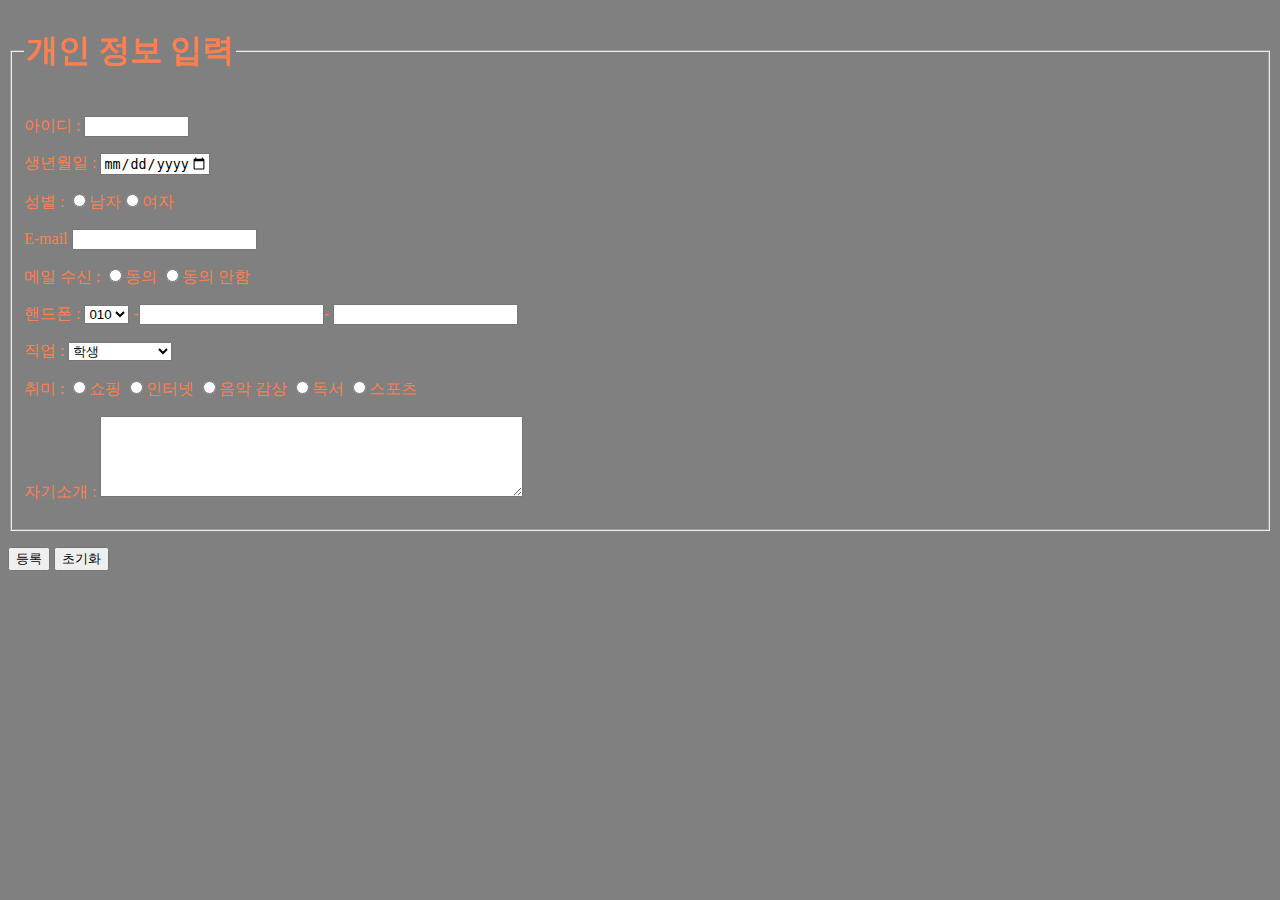
<file: index.html>
<!DOCTYPE html>
<html lang="en">
  <head>
    <meta charset="UTF-8" />
    <meta http-equiv="X-UA-Compatible" content="IE=edge" />
    <meta name="viewport" content="width=device-width, initial-scale=1.0" />
    <link rel="shortcut icon" href="" type="image/x-icon" />
    <link rel="stylesheet" href="style.css" />
    <title>개인 정보 입력</title>
  </head>
  <body>
    <form>
      <fieldset>
        <legend><h1>개인 정보 입력</h1></legend>
        <p>아이디 : <input type="text" name="ID" size="10" required /></p>

        <p>
          생년월일 :
          <input
            type="date"
            name="birthday"
            min="1950-01-01"
            max="2021-12-31"
          />
        </p>
        <p>
          성별 : <input type="radio" name="sex" value="male" />남자<input
            type="radio"
            name="sex"
            value="female"
          />여자
        </p>
        <p>E-mail <input type="email" name="myemail" /></p>
        <p>
          메일 수신 : <input type="radio" name="accept" value="yes" />동의
          <input type="radio" name="negative" value="no" />동의 안함
        </p>
        <p>
          핸드폰 :
          <select name="" id="">
            <option value="1" selected>010</option>
            <option value="2">011</option>
            <option value="3">012</option>
            <option value="1">001</option>
            <option value="1">02</option>
          </select>
          -<input type="number" name="phone_number" />-
          <input type="number" />
        </p>
        <p>
          직업 :
          <select name="job">
            <option value="1">학생</option>
            <option value="2">회사원</option>
            <option value="3">의사</option>
            <option value="4">변호사</option>
            <option value="5">목수</option>
            <option value="6">일용직 노동자</option>
          </select>
        </p>
        <p>
          취미 : <input type="radio" name="hobby" value="shopping" />쇼핑
          <input type="radio" name="hobby" value="Internet_Sulf" />인터넷
          <input type="radio" name="hobby" value="Listen_The_Music" />음악 감상
          <input type="radio" name="hobby" value="Reading_book" />독서
          <input type="radio" name="hobby" value="Playing_Sports" />스포츠
        </p>
        <div>
          <p class="introduce_myself">
            자기소개 :
            <textarea name="introduce" id="self" cols="50" rows="5"></textarea>
          </p>
        </div>
      </fieldset>
      <p></p>
      <div class="submit">
        <input type="submit" value="등록" />
        <input type="reset" value="초기화" />
      </div>
    </form>
  </body>
</html>
</file>
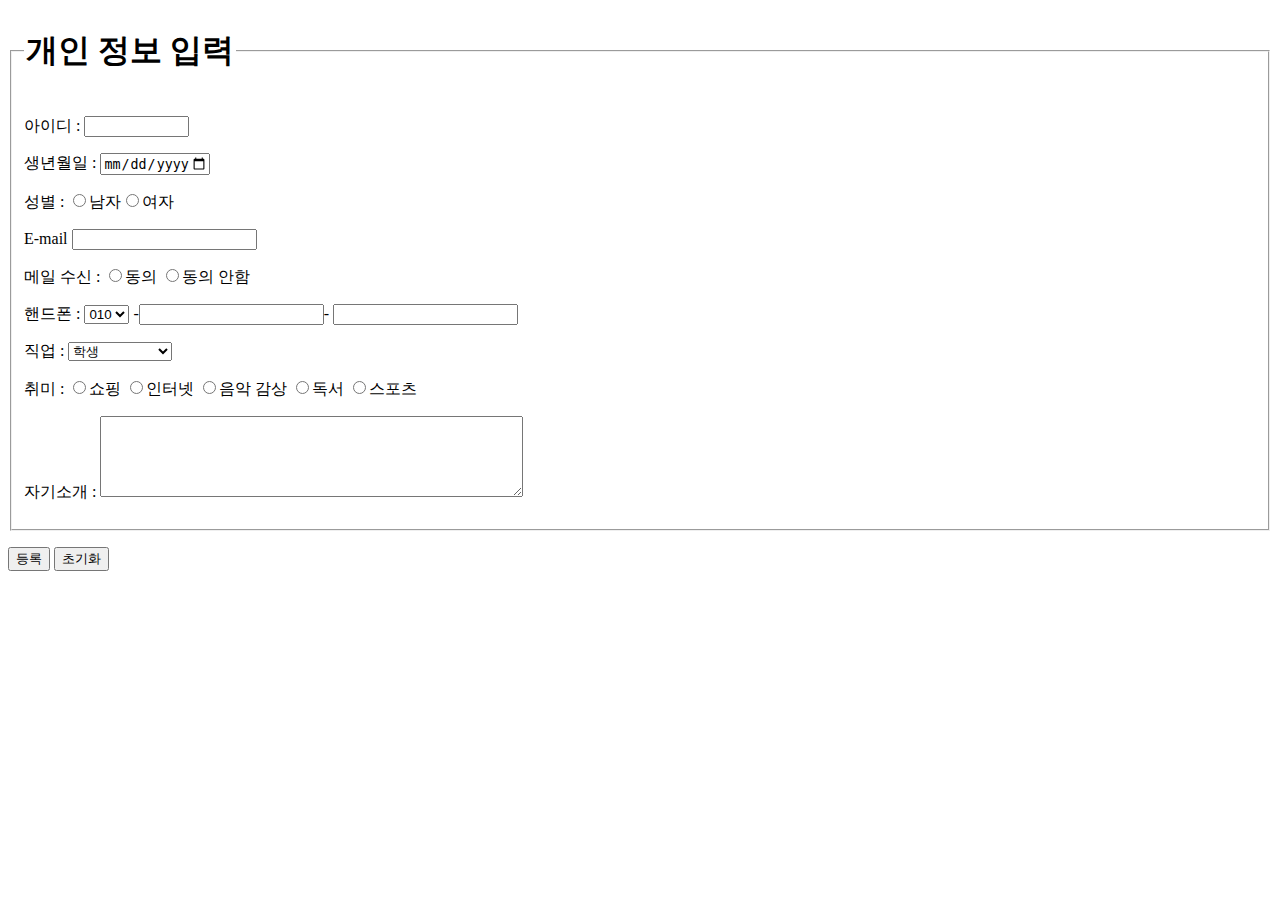
<file: index(_1).html>
<!DOCTYPE html>
<html lang="en">
  <head>
    <meta charset="UTF-8" />
    <meta http-equiv="X-UA-Compatible" content="IE=edge" />
    <meta name="viewport" content="width=device-width, initial-scale=1.0" />
    <link rel="shortcut icon" href="" type="image/x-icon" />
    <title>개인 정보 입력</title>
  </head>
  <body>
    <form>
      <fieldset>
        <legend><h1>개인 정보 입력</h1></legend>
        <p>아이디 : <input type="text" name="ID" size="10" required /></p>

        <p>
          생년월일 :
          <input
            type="date"
            name="birthday"
            min="1950-01-01"
            max="2021-12-31"
          />
        </p>
        <p>
          성별 : <input type="radio" name="sex" value="male" />남자<input
            type="radio"
            name="sex"
            value="female"
          />여자
        </p>
        <p>E-mail <input type="email" name="myemail" /></p>
        <p>
          메일 수신 : <input type="radio" name="accept" value="yes" />동의
          <input type="radio" name="negative" value="no" />동의 안함
        </p>
        <p>
          핸드폰 :
          <select name="" id="">
            <option value="1" selected>010</option>
            <option value="2">011</option>
            <option value="3">012</option>
            <option value="1">001</option>
            <option value="1">02</option>
          </select>
          -<input type="number" name="phone_number" />-
          <input type="number" />
        </p>
        <p>
          직업 :
          <select name="job">
            <option value="1">학생</option>
            <option value="2">회사원</option>
            <option value="3">의사</option>
            <option value="4">변호사</option>
            <option value="5">목수</option>
            <option value="6">일용직 노동자</option>
          </select>
        </p>
        <p>
          취미 : <input type="radio" name="hobby" value="shopping" />쇼핑
          <input type="radio" name="hobby" value="Internet_Sulf" />인터넷
          <input type="radio" name="hobby" value="Listen_The_Music" />음악 감상
          <input type="radio" name="hobby" value="Reading_book" />독서
          <input type="radio" name="hobby" value="Playing_Sports" />스포츠
        </p>
        <div>
          <p class="introduce_myself">
            자기소개 :
            <textarea name="introduce" id="self" cols="50" rows="5"></textarea>
          </p>
        </div>
      </fieldset>
      <p></p>
      <div class="submit">
        <input type="submit" value="등록" />
        <input type="reset" value="초기화" />
      </div>
    </form>
  </body>
</html>
</file>
<file: style.css>
body {
  color: coral;
  background: gray;
}
</file>
